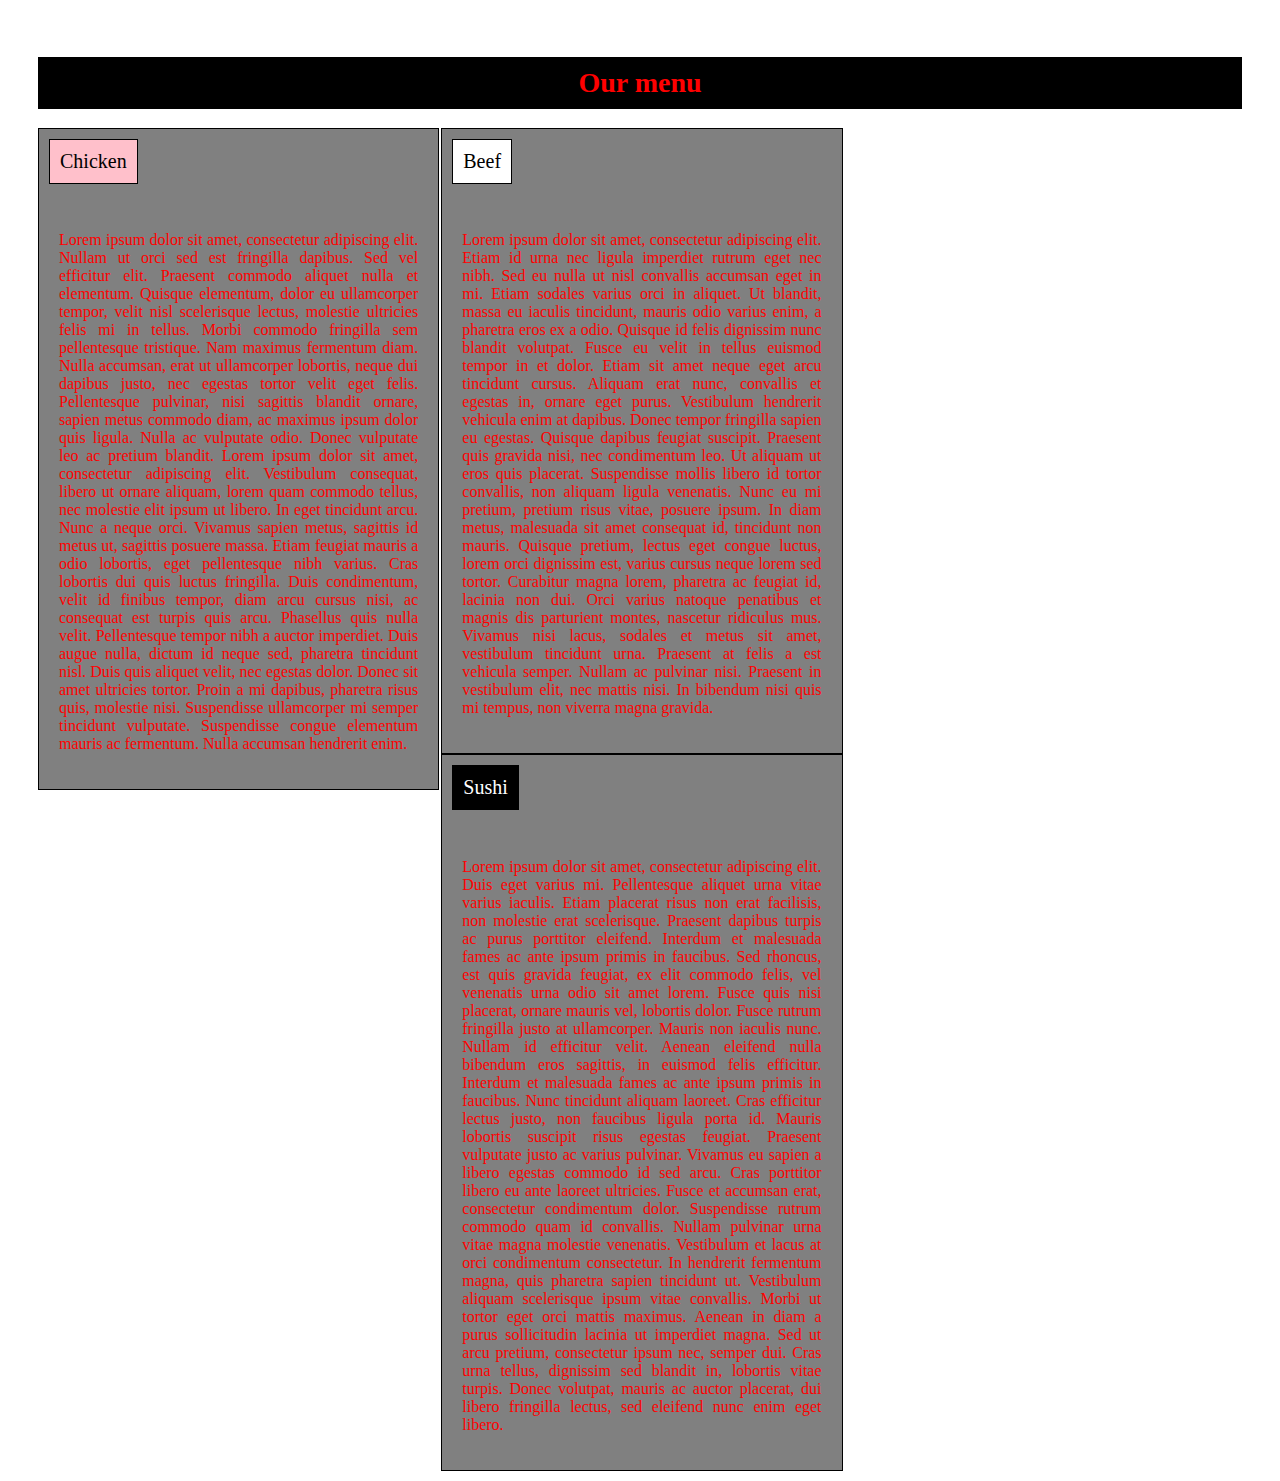
<file: module-2.html>
<!DOCTYPE html>
<html>
<head>
<meta charset="utf-8">
<meta name="viewport" content="width=device-width, initial-scale=1">
<link rel="stylesheet" href="./css/module-2.css"/>
<title>Assignment for module 2</title>
</head>
<body>
<div class="row">
  <h1>Our menu</h1>
  <div class="col-lg-4 col-md-3 col-sm-12" id="section">
    <div class="title_section" id="Chicken">Chicken</div>
    <p>Lorem ipsum dolor sit amet, consectetur adipiscing elit. Nullam ut orci sed est fringilla dapibus. Sed vel efficitur elit. Praesent commodo aliquet nulla et elementum. Quisque elementum, dolor eu ullamcorper tempor, velit nisl scelerisque lectus, molestie ultricies felis mi in tellus. Morbi commodo fringilla sem pellentesque tristique. Nam maximus fermentum diam. Nulla accumsan, erat ut ullamcorper lobortis, neque dui dapibus justo, nec egestas tortor velit eget felis. Pellentesque pulvinar, nisi sagittis blandit ornare, sapien metus commodo diam, ac maximus ipsum dolor quis ligula. Nulla ac vulputate odio. Donec vulputate leo ac pretium blandit. Lorem ipsum dolor sit amet, consectetur adipiscing elit. Vestibulum consequat, libero ut ornare aliquam, lorem quam commodo tellus, nec molestie elit ipsum ut libero. In eget tincidunt arcu. Nunc a neque orci. Vivamus sapien metus, sagittis id metus ut, sagittis posuere massa. Etiam feugiat mauris a odio lobortis, eget pellentesque nibh varius. Cras lobortis dui quis luctus fringilla. Duis condimentum, velit id finibus tempor, diam arcu cursus nisi, ac consequat est turpis quis arcu. Phasellus quis nulla velit. Pellentesque tempor nibh a auctor imperdiet. Duis augue nulla, dictum id neque sed, pharetra tincidunt nisl. Duis quis aliquet velit, nec egestas dolor. Donec sit amet ultricies tortor. Proin a mi dapibus, pharetra risus quis, molestie nisi. Suspendisse ullamcorper mi semper tincidunt vulputate. Suspendisse congue elementum mauris ac fermentum. Nulla accumsan hendrerit enim.
    </p>
  </div>
  <div class="col-lg-4 col-md-3 col-sm-12" id="section">
    <div class="title_section" id="Beef">Beef</div>
    <p>Lorem ipsum dolor sit amet, consectetur adipiscing elit. Etiam id urna nec ligula imperdiet rutrum eget nec nibh. Sed eu nulla ut nisl convallis accumsan eget in mi. Etiam sodales varius orci in aliquet. Ut blandit, massa eu iaculis tincidunt, mauris odio varius enim, a pharetra eros ex a odio. Quisque id felis dignissim nunc blandit volutpat. Fusce eu velit in tellus euismod tempor in et dolor. Etiam sit amet neque eget arcu tincidunt cursus. Aliquam erat nunc, convallis et egestas in, ornare eget purus. Vestibulum hendrerit vehicula enim at dapibus. Donec tempor fringilla sapien eu egestas. Quisque dapibus feugiat suscipit. Praesent quis gravida nisi, nec condimentum leo. Ut aliquam ut eros quis placerat. Suspendisse mollis libero id tortor convallis, non aliquam ligula venenatis. Nunc eu mi pretium, pretium risus vitae, posuere ipsum. In diam metus, malesuada sit amet consequat id, tincidunt non mauris. Quisque pretium, lectus eget congue luctus, lorem orci dignissim est, varius cursus neque lorem sed tortor. Curabitur magna lorem, pharetra ac feugiat id, lacinia non dui. Orci varius natoque penatibus et magnis dis parturient montes, nascetur ridiculus mus. Vivamus nisi lacus, sodales et metus sit amet, vestibulum tincidunt urna. Praesent at felis a est vehicula semper. Nullam ac pulvinar nisi. Praesent in vestibulum elit, nec mattis nisi. In bibendum nisi quis mi tempus, non viverra magna gravida.
    </p>
  </div>
  <div class="col-lg-4 col-md-3 col-sm-12" id="section">
    <div class="title_section" id="Sushi">Sushi</div>
    <p>Lorem ipsum dolor sit amet, consectetur adipiscing elit. Duis eget varius mi. Pellentesque aliquet urna vitae varius iaculis. Etiam placerat risus non erat facilisis, non molestie erat scelerisque. Praesent dapibus turpis ac purus porttitor eleifend. Interdum et malesuada fames ac ante ipsum primis in faucibus. Sed rhoncus, est quis gravida feugiat, ex elit commodo felis, vel venenatis urna odio sit amet lorem. Fusce quis nisi placerat, ornare mauris vel, lobortis dolor. Fusce rutrum fringilla justo at ullamcorper. Mauris non iaculis nunc. Nullam id efficitur velit. Aenean eleifend nulla bibendum eros sagittis, in euismod felis efficitur. Interdum et malesuada fames ac ante ipsum primis in faucibus. Nunc tincidunt aliquam laoreet. Cras efficitur lectus justo, non faucibus ligula porta id. Mauris lobortis suscipit risus egestas feugiat. Praesent vulputate justo ac varius pulvinar. Vivamus eu sapien a libero egestas commodo id sed arcu. Cras porttitor libero eu ante laoreet ultricies. Fusce et accumsan erat, consectetur condimentum dolor. Suspendisse rutrum commodo quam id convallis. Nullam pulvinar urna vitae magna molestie venenatis. Vestibulum et lacus at orci condimentum consectetur. In hendrerit fermentum magna, quis pharetra sapien tincidunt ut. Vestibulum aliquam scelerisque ipsum vitae convallis. Morbi ut tortor eget orci mattis maximus. Aenean in diam a purus sollicitudin lacinia ut imperdiet magna. Sed ut arcu pretium, consectetur ipsum nec, semper dui. Cras urna tellus, dignissim sed blandit in, lobortis vitae turpis. Donec volutpat, mauris ac auctor placerat, dui libero fringilla lectus, sed eleifend nunc enim eget libero.
    </p>
  </div>
</div>
</body>
</html>
</file>
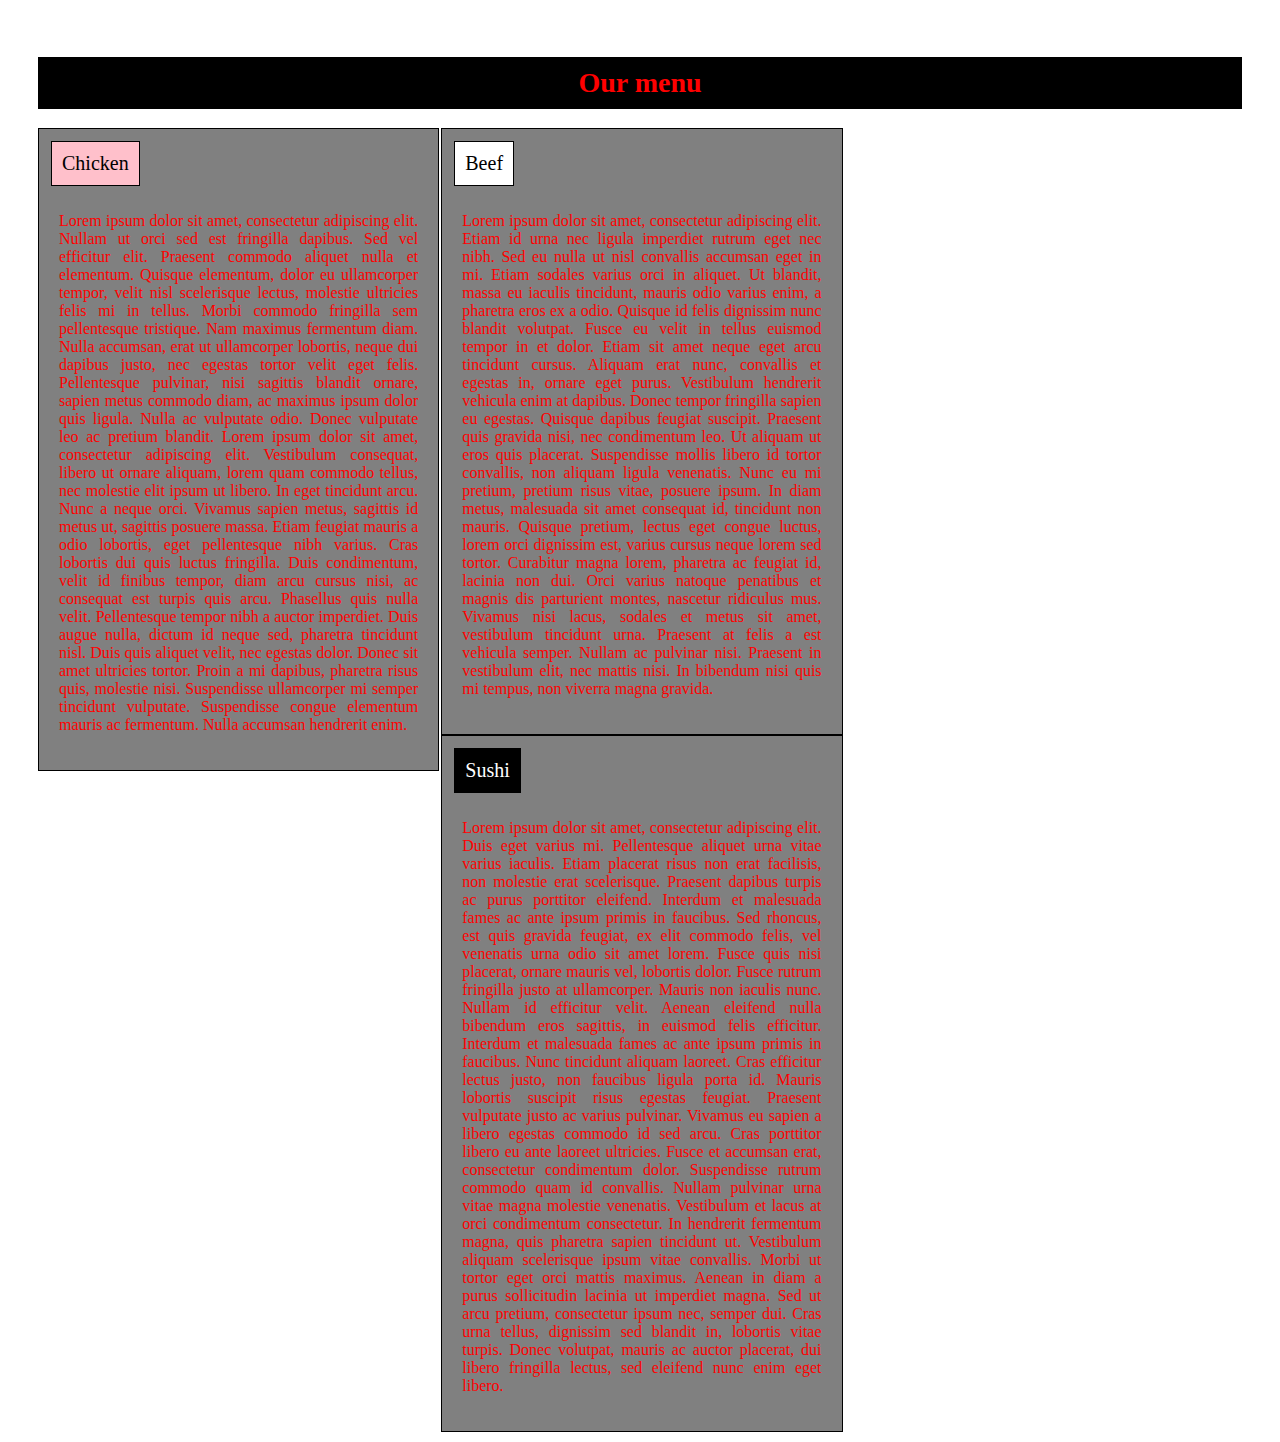
<file: module2-solution/module-2.html>
<!DOCTYPE html>
<html>
<head>
<meta charset="utf-8">
<meta name="viewport" content="width=device-width, initial-scale=1">
<link rel="stylesheet" href="./css/module-2.css"/>
<title>Assignment for module 2</title>
</head>
<body>
<div class="row">
  <h1>Our menu</h1>
  <div class="col-lg-4 col-md-3 col-sm-12" id="section">
    <div class="title_section" id="Chicken">Chicken</div>
    <p>Lorem ipsum dolor sit amet, consectetur adipiscing elit. Nullam ut orci sed est fringilla dapibus. Sed vel efficitur elit. Praesent commodo aliquet nulla et elementum. Quisque elementum, dolor eu ullamcorper tempor, velit nisl scelerisque lectus, molestie ultricies felis mi in tellus. Morbi commodo fringilla sem pellentesque tristique. Nam maximus fermentum diam. Nulla accumsan, erat ut ullamcorper lobortis, neque dui dapibus justo, nec egestas tortor velit eget felis. Pellentesque pulvinar, nisi sagittis blandit ornare, sapien metus commodo diam, ac maximus ipsum dolor quis ligula. Nulla ac vulputate odio. Donec vulputate leo ac pretium blandit. Lorem ipsum dolor sit amet, consectetur adipiscing elit. Vestibulum consequat, libero ut ornare aliquam, lorem quam commodo tellus, nec molestie elit ipsum ut libero. In eget tincidunt arcu. Nunc a neque orci. Vivamus sapien metus, sagittis id metus ut, sagittis posuere massa. Etiam feugiat mauris a odio lobortis, eget pellentesque nibh varius. Cras lobortis dui quis luctus fringilla. Duis condimentum, velit id finibus tempor, diam arcu cursus nisi, ac consequat est turpis quis arcu. Phasellus quis nulla velit. Pellentesque tempor nibh a auctor imperdiet. Duis augue nulla, dictum id neque sed, pharetra tincidunt nisl. Duis quis aliquet velit, nec egestas dolor. Donec sit amet ultricies tortor. Proin a mi dapibus, pharetra risus quis, molestie nisi. Suspendisse ullamcorper mi semper tincidunt vulputate. Suspendisse congue elementum mauris ac fermentum. Nulla accumsan hendrerit enim.
    </p>
  </div>
  <div class="col-lg-4 col-md-3 col-sm-12" id="section">
    <div class="title_section" id="Beef">Beef</div>
    <p>Lorem ipsum dolor sit amet, consectetur adipiscing elit. Etiam id urna nec ligula imperdiet rutrum eget nec nibh. Sed eu nulla ut nisl convallis accumsan eget in mi. Etiam sodales varius orci in aliquet. Ut blandit, massa eu iaculis tincidunt, mauris odio varius enim, a pharetra eros ex a odio. Quisque id felis dignissim nunc blandit volutpat. Fusce eu velit in tellus euismod tempor in et dolor. Etiam sit amet neque eget arcu tincidunt cursus. Aliquam erat nunc, convallis et egestas in, ornare eget purus. Vestibulum hendrerit vehicula enim at dapibus. Donec tempor fringilla sapien eu egestas. Quisque dapibus feugiat suscipit. Praesent quis gravida nisi, nec condimentum leo. Ut aliquam ut eros quis placerat. Suspendisse mollis libero id tortor convallis, non aliquam ligula venenatis. Nunc eu mi pretium, pretium risus vitae, posuere ipsum. In diam metus, malesuada sit amet consequat id, tincidunt non mauris. Quisque pretium, lectus eget congue luctus, lorem orci dignissim est, varius cursus neque lorem sed tortor. Curabitur magna lorem, pharetra ac feugiat id, lacinia non dui. Orci varius natoque penatibus et magnis dis parturient montes, nascetur ridiculus mus. Vivamus nisi lacus, sodales et metus sit amet, vestibulum tincidunt urna. Praesent at felis a est vehicula semper. Nullam ac pulvinar nisi. Praesent in vestibulum elit, nec mattis nisi. In bibendum nisi quis mi tempus, non viverra magna gravida.
    </p>
  </div>
  <div class="col-lg-4 col-md-3 col-sm-12" id="section">
    <div class="title_section" id="Sushi">Sushi</div>
    <p>Lorem ipsum dolor sit amet, consectetur adipiscing elit. Duis eget varius mi. Pellentesque aliquet urna vitae varius iaculis. Etiam placerat risus non erat facilisis, non molestie erat scelerisque. Praesent dapibus turpis ac purus porttitor eleifend. Interdum et malesuada fames ac ante ipsum primis in faucibus. Sed rhoncus, est quis gravida feugiat, ex elit commodo felis, vel venenatis urna odio sit amet lorem. Fusce quis nisi placerat, ornare mauris vel, lobortis dolor. Fusce rutrum fringilla justo at ullamcorper. Mauris non iaculis nunc. Nullam id efficitur velit. Aenean eleifend nulla bibendum eros sagittis, in euismod felis efficitur. Interdum et malesuada fames ac ante ipsum primis in faucibus. Nunc tincidunt aliquam laoreet. Cras efficitur lectus justo, non faucibus ligula porta id. Mauris lobortis suscipit risus egestas feugiat. Praesent vulputate justo ac varius pulvinar. Vivamus eu sapien a libero egestas commodo id sed arcu. Cras porttitor libero eu ante laoreet ultricies. Fusce et accumsan erat, consectetur condimentum dolor. Suspendisse rutrum commodo quam id convallis. Nullam pulvinar urna vitae magna molestie venenatis. Vestibulum et lacus at orci condimentum consectetur. In hendrerit fermentum magna, quis pharetra sapien tincidunt ut. Vestibulum aliquam scelerisque ipsum vitae convallis. Morbi ut tortor eget orci mattis maximus. Aenean in diam a purus sollicitudin lacinia ut imperdiet magna. Sed ut arcu pretium, consectetur ipsum nec, semper dui. Cras urna tellus, dignissim sed blandit in, lobortis vitae turpis. Donec volutpat, mauris ac auctor placerat, dui libero fringilla lectus, sed eleifend nunc enim eget libero.
    </p>
  </div>
</div>
</body>
</html>
</file>
<file: css/module-2.css>
/* Simple Responsive Framework. */
.row {
  width: 100%;
}

/********** Large devices only **********/
@media (min-width: 992px) {
  .col-lg-1, .col-lg-2, .col-lg-3, .col-lg-4, .col-lg-5, .col-lg-6, .col-lg-7, .col-lg-8, .col-lg-9, .col-lg-10, .col-lg-11, .col-lg-12 {
    float: left;
  }
  .col-lg-1 {
    width: 8.33%;
  }
  .col-lg-2 {
    width: 16.66%;
  }
  .col-lg-3 {
    width: 25%;
  }
  .col-lg-4 {
    width: 33.33%;
  }
  .col-lg-5 {
    width: 41.66%;
  }
  .col-lg-6 {
    width: 50%;
  }
  .col-lg-7 {
    width: 58.33%;
  }
  .col-lg-8 {
    width: 66.66%;
  }
  .col-lg-9 {
    width: 74.99%;
  }
  .col-lg-10 {
    width: 83.33%;
  }
  .col-lg-11 {
    width: 91.66%;
  }
  .col-lg-12 {
    width: 100%;
  }
}

/********** Medium devices only **********/
@media (min-width: 768px) and (max-width: 991px) {
  .col-md-1, .col-md-2, .col-md-3, .col-md-4, .col-md-5, .col-md-6, .col-md-7, .col-md-8, .col-md-9, .col-md-10, .col-md-11, .col-md-12 {
    float: left;
  }
  .col-md-1 {
    width: 8.33%;
  }
  .col-md-2 {
    width: 16.66%;
  }
  .col-md-3 {
    width: 25%;
  }
  .col-md-4 {
    width: 33.33%;
  }
  .col-md-5 {
    width: 41.66%;
  }
  .col-md-6 {
    width: 50%;
  }
  .col-md-7 {
    width: 58.33%;
  }
  .col-md-8 {
    width: 66.66%;
  }
  .col-md-9 {
    width: 74.99%;
  }
  .col-md-10 {
    width: 83.33%;
  }
  .col-md-11 {
    width: 91.66%;
  }
  .col-md-12 {
    width: 100%;
  }
}

/********** Small devices only **********/
@media (max-width: 767px) {
  .col-sm-1, .col-sm-2, .col-sm-3, .col-sm-4, .col-sm-5, .col-sm-6, .col-sm-7, .col-sm-8, .col-sm-9, .col-sm-10, .col-sm-11, .col-sm-12 {
    float: left;
  }
  .col-sm-1 {
    width: 8.33%;
  }
  .col-sm-2 {
    width: 16.66%;
  }
  .col-sm-3 {
    width: 25%;
  }
  .col-sm-4 {
    width: 33.33%;
  }
  .col-sm-5 {
    width: 41.66%;
  }
  .col-sm-6 {
    width: 50%;
  }
  .col-sm-7 {
    width: 58.33%;
  }
  .col-sm-8 {
    width: 66.66%;
  }
  .col-sm-9 {
    width: 74.99%;
  }
  .col-sm-10 {
    width: 83.33%;
  }
  .col-sm-11 {
    width: 91.66%;
  }
  .col-sm-12 {
    width: 100%;
  }
}


/********** Base styles **********/
* {
  box-sizing: border-box;
  padding: 10px;
  font-family: serif;
}

h1 {
  font-size: 175%;
  background-color: black;
  color: red;
  text-align: center;
}

div#section {
  background-color: gray;
  border: 1px solid black;
  margin-right: 2px;
}

div.title_section {
  margin-bottom: 10%;
  width: fit-content;
  height: fit-content;
  border: 1px solid black;
  left: 0px;
  top: 0px;
  font-size: 125%;
  color: black;
}

div#Chicken {background-color: pink}
div#Beef {background-color: white}
div#Sushi {background-color: black; color: white}

p {
  height: auto;
  background-color: inherit;
  color: red;
  text-align: justify;
}
</file>
<file: module2-solution/css/module-2.css>
/* Simple Responsive Framework. */
.row {
  width: 100%;
}

/********** Large devices only **********/
@media (min-width: 992px) {
  .col-lg-1, .col-lg-2, .col-lg-3, .col-lg-4, .col-lg-5, .col-lg-6, .col-lg-7, .col-lg-8, .col-lg-9, .col-lg-10, .col-lg-11, .col-lg-12 {
    float: left;
  }
  .col-lg-1 {
    width: 8.33%;
  }
  .col-lg-2 {
    width: 16.66%;
  }
  .col-lg-3 {
    width: 25%;
  }
  .col-lg-4 {
    width: 33.33%;
  }
  .col-lg-5 {
    width: 41.66%;
  }
  .col-lg-6 {
    width: 50%;
  }
  .col-lg-7 {
    width: 58.33%;
  }
  .col-lg-8 {
    width: 66.66%;
  }
  .col-lg-9 {
    width: 74.99%;
  }
  .col-lg-10 {
    width: 83.33%;
  }
  .col-lg-11 {
    width: 91.66%;
  }
  .col-lg-12 {
    width: 100%;
  }
}

/********** Medium devices only **********/
@media (min-width: 768px) and (max-width: 991px) {
  .col-md-1, .col-md-2, .col-md-3, .col-md-4, .col-md-5, .col-md-6, .col-md-7, .col-md-8, .col-md-9, .col-md-10, .col-md-11, .col-md-12 {
    float: left;
  }
  .col-md-1 {
    width: 8.33%;
  }
  .col-md-2 {
    width: 16.66%;
  }
  .col-md-3 {
    width: 25%;
  }
  .col-md-4 {
    width: 33.33%;
  }
  .col-md-5 {
    width: 41.66%;
  }
  .col-md-6 {
    width: 50%;
  }
  .col-md-7 {
    width: 58.33%;
  }
  .col-md-8 {
    width: 66.66%;
  }
  .col-md-9 {
    width: 74.99%;
  }
  .col-md-10 {
    width: 83.33%;
  }
  .col-md-11 {
    width: 91.66%;
  }
  .col-md-12 {
    width: 100%;
  }
}

/********** Small devices only **********/
@media (max-width: 767px) {
  .col-sm-1, .col-sm-2, .col-sm-3, .col-sm-4, .col-sm-5, .col-sm-6, .col-sm-7, .col-sm-8, .col-sm-9, .col-sm-10, .col-sm-11, .col-sm-12 {
    float: left;
  }
  .col-sm-1 {
    width: 8.33%;
  }
  .col-sm-2 {
    width: 16.66%;
  }
  .col-sm-3 {
    width: 25%;
  }
  .col-sm-4 {
    width: 33.33%;
  }
  .col-sm-5 {
    width: 41.66%;
  }
  .col-sm-6 {
    width: 50%;
  }
  .col-sm-7 {
    width: 58.33%;
  }
  .col-sm-8 {
    width: 66.66%;
  }
  .col-sm-9 {
    width: 74.99%;
  }
  .col-sm-10 {
    width: 83.33%;
  }
  .col-sm-11 {
    width: 91.66%;
  }
  .col-sm-12 {
    width: 100%;
  }
}


/********** Base styles **********/
* {
  box-sizing: border-box;
  padding: 10px;
  font-family: serif;
}

h1 {
  font-size: 175%;
  background-color: black;
  color: red;
  text-align: center;
}

div#section {
  background-color: gray;
  border: 1px solid black;
  margin-right: 2px;
}

div.title_section {
  margin: 2px;
  width: fit-content;
  height: fit-content;
  border: 1px solid black;
  left: 100%;
  top: 0px;
  font-size: 125%;
  color: black;
}

div#Chicken {background-color: pink}
div#Beef {background-color: white}
div#Sushi {background-color: black; color: white}

p {
  height: auto;
  background-color: inherit;
  color: red;
  text-align: justify;
}
</file>
